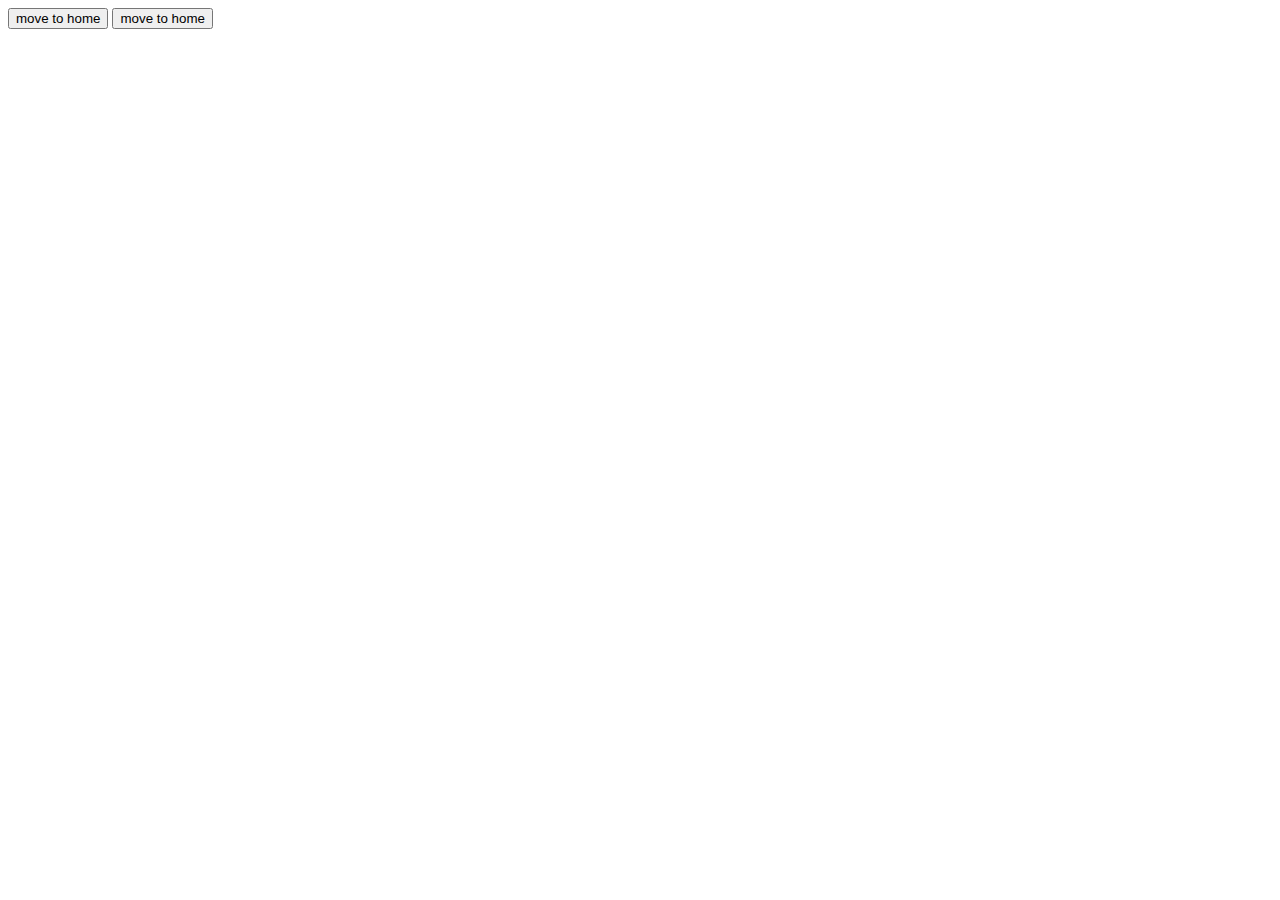
<file: index.html>
<!DOCTYPE html>
<html lang="en">
<head>
    <meta charset="UTF-8">
    <meta name="viewport" content="width=device-width, initial-scale=1.0">
    <title>Document</title>
</head>
<body>
    <button id="moveToHome"> move to home</button>
    <button id="moveToGame"> move to home</button>
    <script src="./src/config.js"></script>
    <script>
        document.getElementById('moveToHome').onclick = () => moveToHome();
        document.getElementById('moveToGame').onclick = () => moveToGame();
    </script>
</body>
</html>
</file>
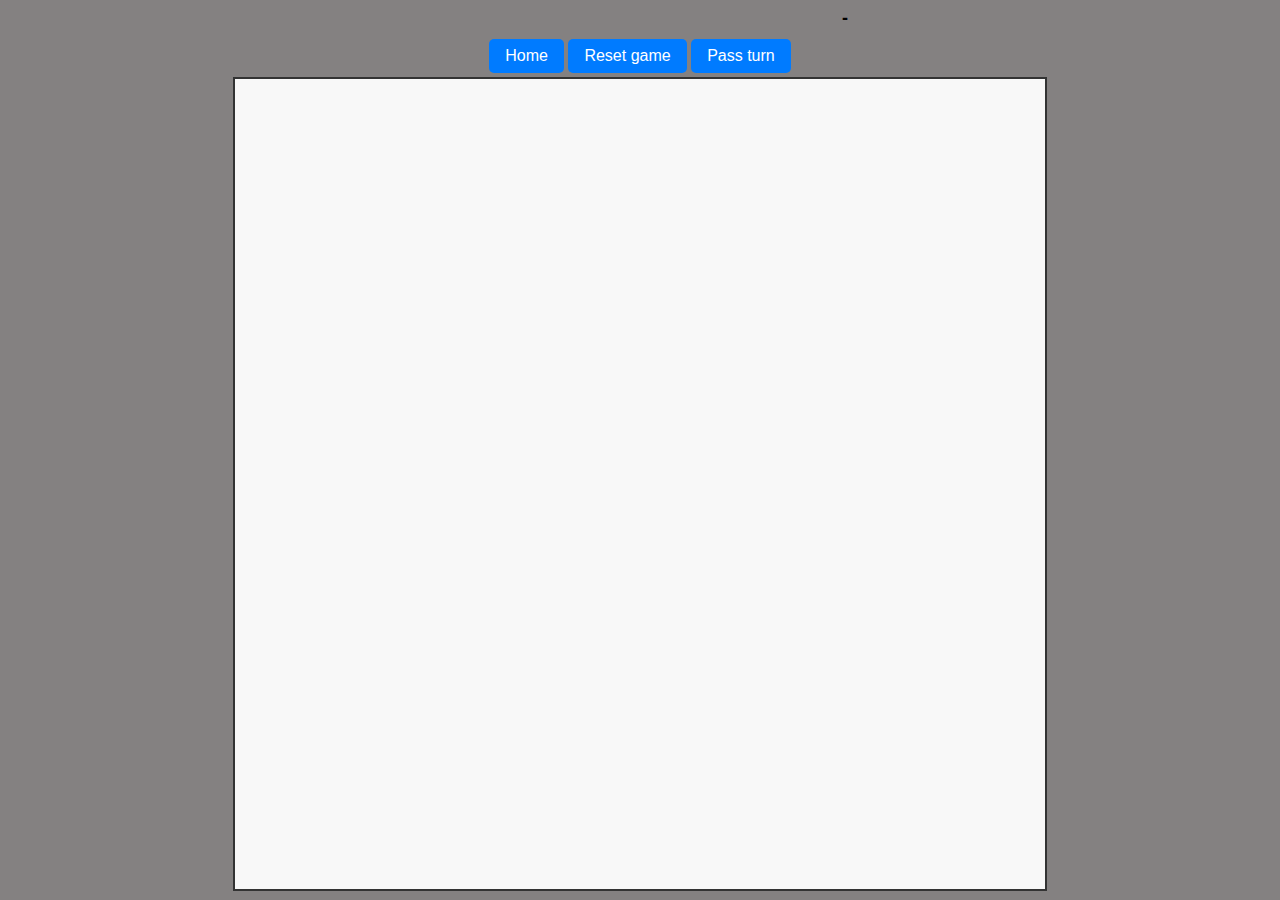
<file: src/game/index.html>
<!DOCTYPE html>
<html lang="en">
<head>
  <meta charset="UTF-8">
  <meta name="viewport" content="width=device-width, initial-scale=1.0">
  <title>Online Gomoku</title>
  <link rel="stylesheet" href="style.css">
</head>
<body>
  <div class="header">
    <div class="match-info">
      <div id="playerInfo"></div>
      <div class="turnInfor">
        <div id="status"></div>
        <div> - </div>
        <div class="blink" id="timer"></div>
      </div>
    </div>
    <div class="controls">
      <button class="btn-blue" id="backToHome">Home</button>
      <button class="btn-blue" id="resetBtn">Reset game</button>
      <button class="btn-blue" id="passBtn">Pass turn</button>
    </div>
  </div>

  <div id="board"></div>

  <script src="https://cdn.socket.io/4.7.5/socket.io.min.js"></script>
  <script src="../config.js"></script>
  <script src="../common.js"></script>
  <script src="../popup/popup.js"></script>
  <script src="index.js"></script>
</body>
</html>
</file>
<file: src/game/style.css>
@import "../common/style.css";
.header {
  padding-bottom: 4px;
}
.match-info {
  display: flex;
  justify-content: space-evenly;
  align-items: center;
  margin-bottom: 10px;
  font-size: 18px;
  font-weight: bold;
  padding: 0 10px;
}
.turnInfor {
  display: flex;
  justify-content: center;
  align-items: center;
  gap: 4px;
}

#board {
  max-width: 90vmin;
  margin: auto;
  aspect-ratio: 1/1;
  border: 2px solid #333;
  background: #fffffff0;
}

.cell {
  border: 1px solid #726a6a;
  display: flex;
  justify-content: center;
  align-items: center;
  font-size: calc(90vmin / 20);
  line-height: 1;
  aspect-ratio: 1/1;
  cursor: pointer;
  user-select: none;
}
.cell.last-x {
  background-color: rgba(255, 0, 0, 0.3); /* đỏ nhạt */
}

.cell.last-o {
  background-color: rgba(255, 255, 0, 0.5); /* vàng nhạt */
}
.cell.win-cell {
  background-color: lightgreen !important;
}
#timer{
  color: rgba(255, 0, 0, 0.699);
}
</file>
